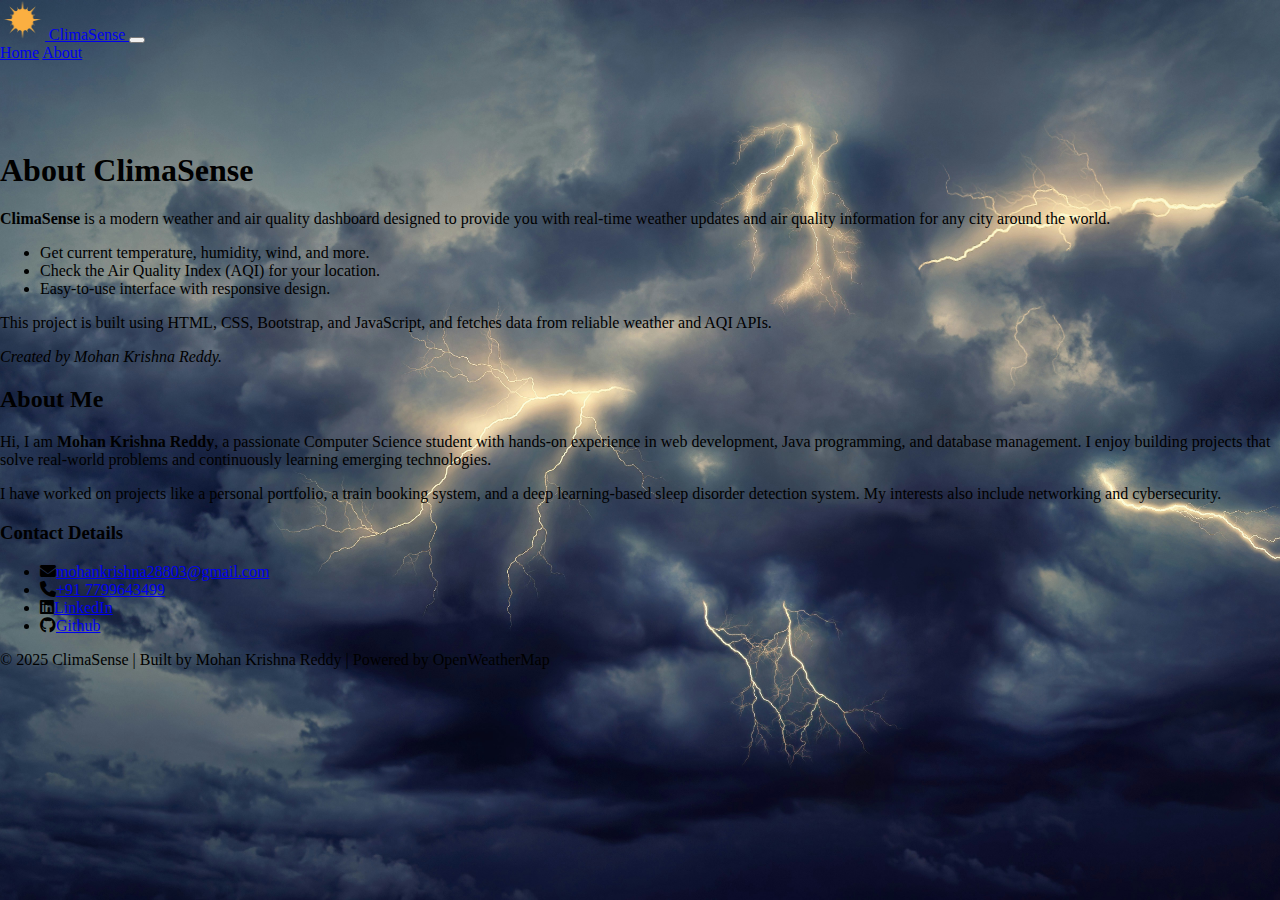
<file: about.html>
<!DOCTYPE html>
<html lang="en">

<head>
    <meta charset="UTF-8">
    <meta name="viewport" content="width=device-width, initial-scale=1.0">
    <title>About | ClimaSense</title>
    <link rel="stylesheet" href="style.css">
    <link href="https://cdn.jsdelivr.net/npm/bootstrap@5.3.8/dist/css/bootstrap.min.css" rel="stylesheet"
        integrity="sha384-sRIl4kxILFvY47J16cr9ZwB07vP4J8+LH7qKQnuqkuIAvNWLzeN8tE5YBujZqJLB" crossorigin="anonymous">
    <link rel="shortcut icon" href="image.ico" type="image/x-icon">
    <link rel="stylesheet" href="https://cdnjs.cloudflare.com/ajax/libs/font-awesome/6.4.2/css/all.min.css">
</head>

<body class="bg-image ">
    <nav class="navbar navbar-expand-lg navbar-dark bg-dark fixed-top">
        <div class="container-fluid mx-5">
            <a class="navbar-brand fs-4 d-flex align-items-center" href="index.html">
                <img src="image.png" alt="ClimaSense Logo" width="45" height="40" class="me-2">
                ClimaSense
            </a>
            <button class="navbar-toggler" type="button" data-bs-toggle="collapse" data-bs-target="#navbarNavAltMarkup"
                aria-controls="navbarNavAltMarkup" aria-expanded="false" aria-label="Toggle navigation">
                <span class="navbar-toggler-icon"></span>
            </button>
            <div class="collapse navbar-collapse" id="navbarNavAltMarkup">
                <div class="navbar-nav ms-auto fs-5">
                    <a class="nav-link" href="index.html">Home</a>
                    <a class="nav-link active" aria-current="page" href="about.html">About</a>
                </div>
            </div>
        </div>
    </nav>

    <div class="container p-4 rounded bg-dark bg-opacity-75 text-white shadow" style="margin-top: 90px;">
    <h1 class="mb-4 text-info">About ClimaSense</h1>
    <p>
        <strong>ClimaSense</strong> is a modern weather and air quality dashboard designed to provide you with real-time weather updates and air quality information for any city around the world.
    </p>
    <ul>
        <li>Get current temperature, humidity, wind, and more.</li>
        <li>Check the Air Quality Index (AQI) for your location.</li>
        <li>Easy-to-use interface with responsive design.</li>
    </ul>
    <p>
        This project is built using HTML, CSS, Bootstrap, and JavaScript, and fetches data from reliable weather and AQI APIs.
    </p>
    <p>
        <em>Created by <span class="fw-bold text-warning">Mohan Krishna Reddy</span>.</em>
    </p>
</div>


    <div class="container my-5 p-4 rounded bg-dark bg-opacity-75 text-white shadow">
        <h2 class="mb-4 text-info">About Me</h2>
        <p class="lead">
            Hi, I am <strong>Mohan Krishna Reddy</strong>, a passionate Computer Science student with hands-on experience in web development, Java programming, and database management. I enjoy building projects that solve real-world problems and continuously learning emerging technologies.
        </p>
        <p>
            I have worked on projects like a personal portfolio, a train booking system, and a deep learning-based sleep disorder detection system. My interests also include networking and cybersecurity.
        </p>
        
        <h3 class="mt-4 text-info">Contact Details</h3>
        <ul class="list-unstyled">
            <li class="mb-2"><i class="fas fa-envelope me-2 text-danger"></i><a href="mailto:mohankrishna28803@gmail.com" class="text-white">mohankrishna28803@gmail.com</a></li>
            <li class="mb-2"><i class="fas fa-phone me-2 text-success"></i><a href="tel:+917799643499" class="text-white">+91 7799643499</a></li>
            <li class="mb-2"><i class="fab fa-linkedin me-2 text-primary"></i><a href="https://www.linkedin.com/in/mohan-krishna-reddy-1919b7230/" target="_blank" class="text-white">LinkedIn</a></li>
            <li class="mb-2"><i class="fab fa-github me-2 text-light"></i><a href="https://github.com/mohan-krishna-reddy28" target="_blank" class="text-white">Github</a></li>
        </ul>
    </div>
    <footer class="bg-dark text-white text-center py-3">
        &copy; 2025 ClimaSense | Built by Mohan Krishna Reddy | Powered by OpenWeatherMap
    </footer>

    <script src="https://cdn.jsdelivr.net/npm/bootstrap@5.3.8/dist/js/bootstrap.bundle.min.js"
        integrity="sha384-FKyoEForCGlyvwx9Hj09JcYn3nv7wiPVlz7YYwJrWVcXK/BmnVDxM+D2scQbITxI"
        crossorigin="anonymous"></script>
</body>

</html>
</file>
<file: style.css>
body {
    margin: 0;
    padding: 0;
}

.bg-image {
    background-image: url('weather2.jpg');
    background-size: cover;
    background-position: center;
    min-height: 100vh;
}

.bg-blur {
    backdrop-filter: blur(10px);
    background-color: rgba(33, 37, 41, 0.6);
    /* Bootstrap bg-dark with opacity */
    border-radius: 1rem;
}

/* Curtain Overlay */
#curtain {
    position: fixed;
    top: 0;
    left: 0;
    width: 100%;
    height: 100vh;
    background-image: url("weather3.jpg");
    background-size: cover;
    display: flex;
    align-items: center;
    justify-content: center;
    z-index: 2000;
    transition: transform 0.8s ease-in-out;
    overflow: hidden;
    /* Arc shape */
    border-bottom-left-radius: 50% 20% ;
    border-bottom-right-radius: 50% 20%;
}

body.no-scroll {
    overflow: hidden;
}
.curtain-content {
    z-index: 2001;
}

#curtain.open {
    transform: translateY(-100%);
}
</file>
